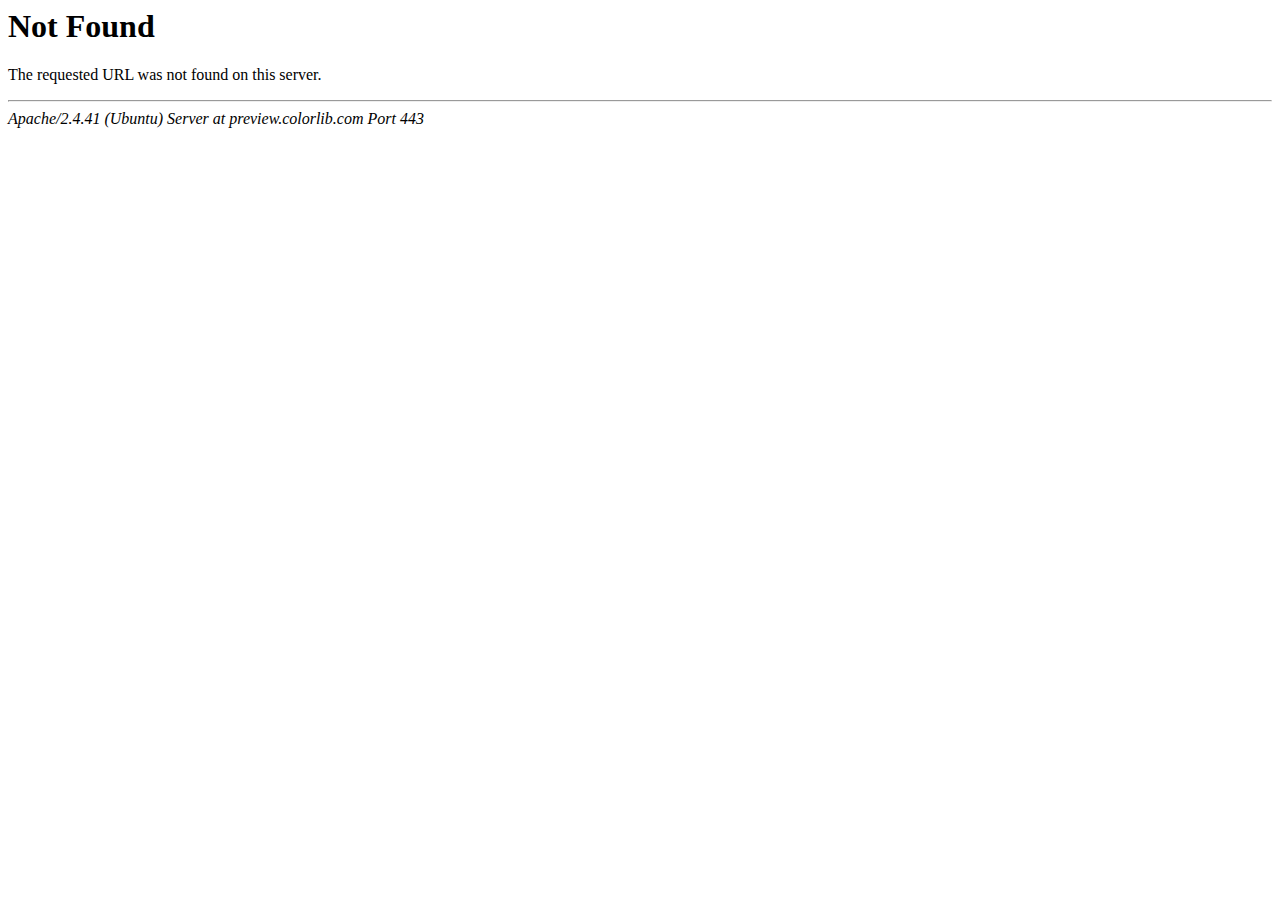
<file: Lx-Gallery-master/css/owl.video.play.html>
<!DOCTYPE HTML PUBLIC "-//IETF//DTD HTML 2.0//EN">
<html><head>
<title>404 Not Found</title>
</head><body>
<h1>Not Found</h1>
<p>The requested URL was not found on this server.</p>
<hr>
<address>Apache/2.4.41 (Ubuntu) Server at preview.colorlib.com Port 443</address>
<script defer src="https://static.cloudflareinsights.com/beacon.min.js" data-cf-beacon='{"rayId":"699024214adf1b87","token":"cd0b4b3a733644fc843ef0b185f98241","version":"2021.9.0","si":100}'></script>
</body></html>
</file>
